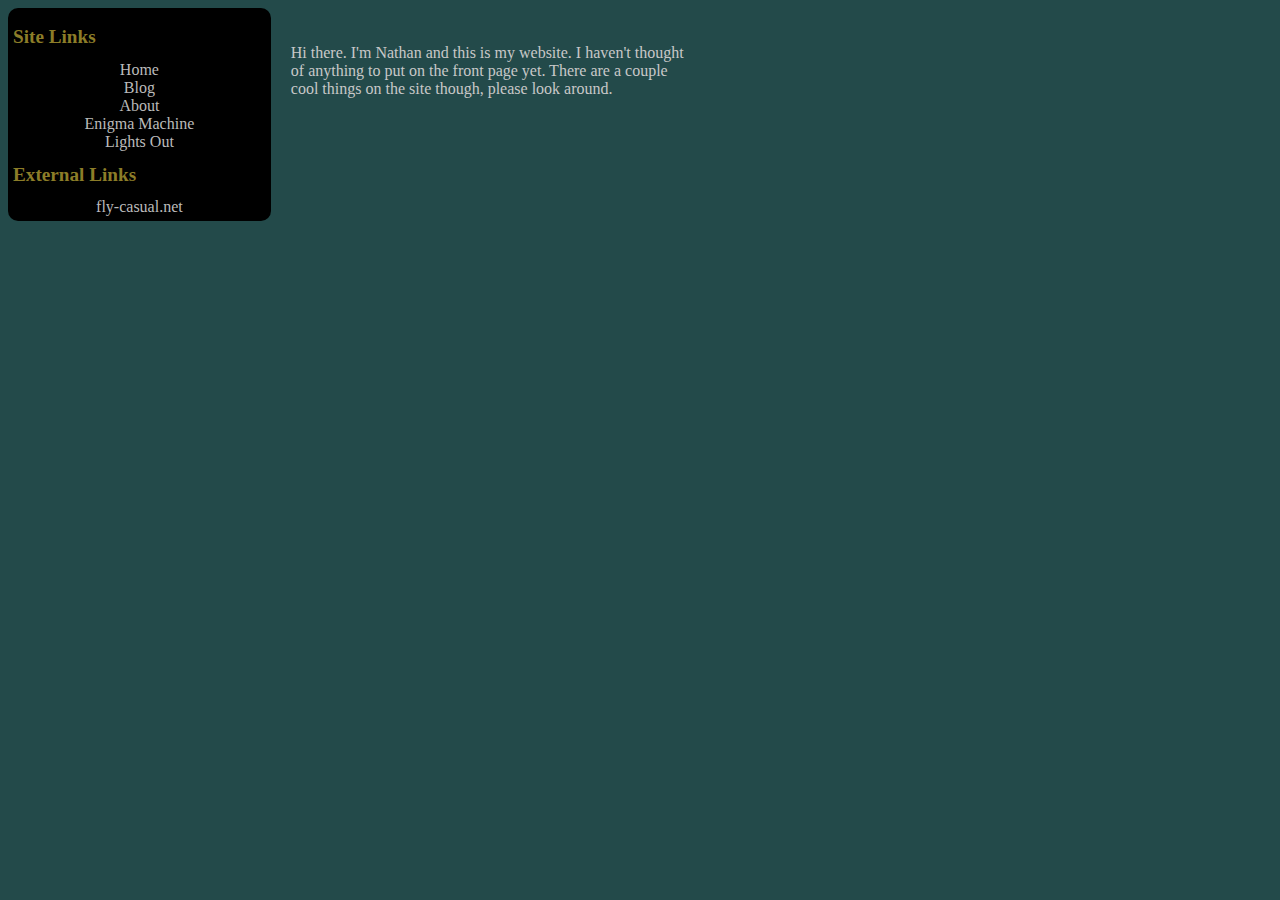
<file: index.html>
<!DOCTYPE html>
<html>
    <head>
        <title>Home | mccrina.org</title>
        
        <link rel="stylesheet" href="/css/site.css">
        
        <!--[if ie]>
        <script type="text/javascript" src="/scripts/modernizr-latest.js"></script>
        <![endif]-->
    </head>

    <body>
        <nav id="navbar">
            <h1>Site Links</h1>
            <p><a href="/index.html">Home</a></p>
            <p><a href="/blog.html">Blog</a></p>
            <p><a href="/about.html">About</a></p>
            <p><a href="/enigma/index.html">Enigma Machine</a></p>
			<p><a href="/lightsout/">Lights Out</a></p>
            
            <h1>External Links</h1>
            <p><a href="http://fly-casual.net/">fly-casual.net</a></p>
        </nav>
		
		<div class="page_content">
			<p>Hi there. I'm Nathan and this is my website. I haven't thought of anything to put on the front page yet. There are a couple cool things on the site though, please look around.</p>
		</div>
    </body>
</html>
</file>
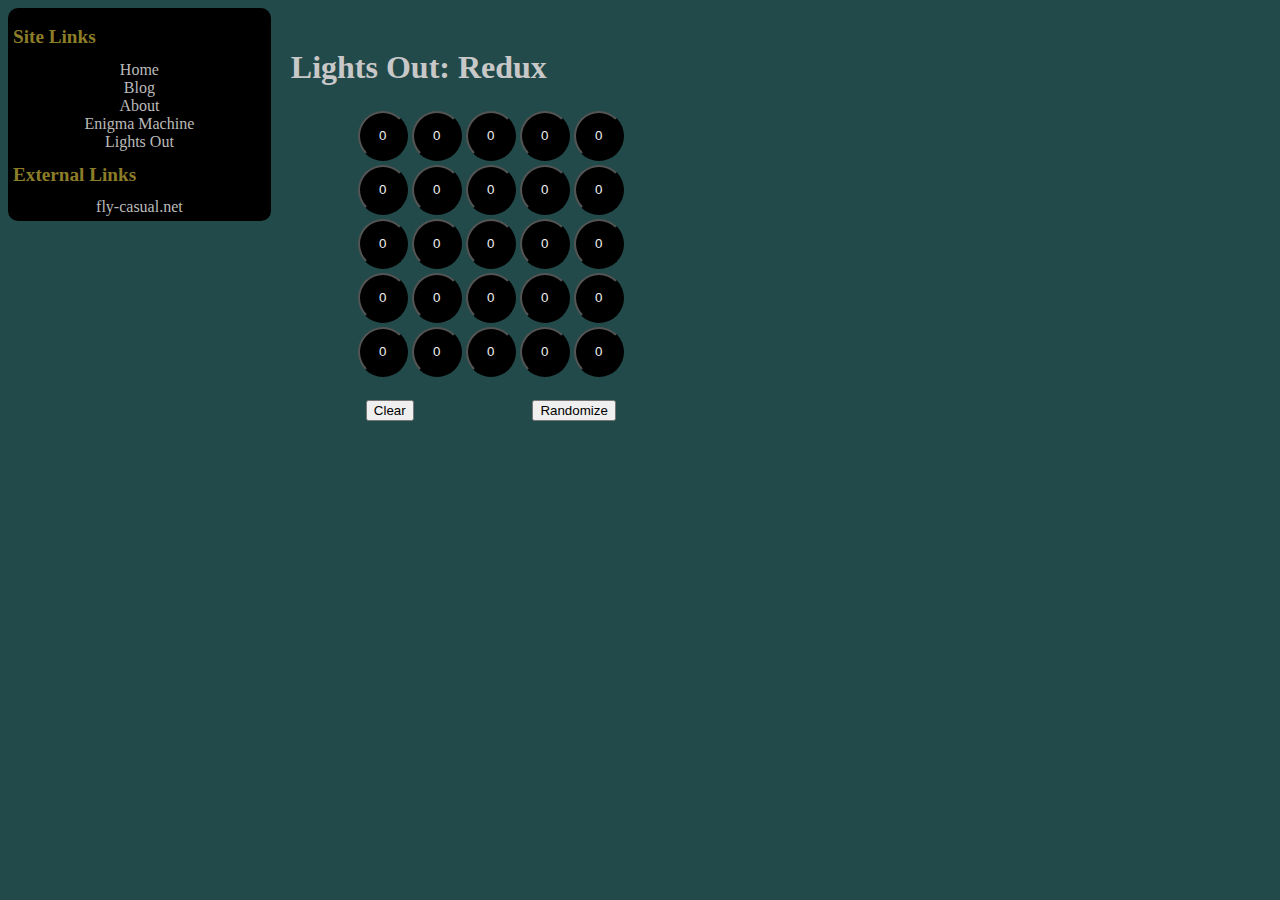
<file: lightsout/index.html>
<!DOCTYPE html>
<html>
	<head>
		<title>Lights Out!!!! :) :) :)</title>
		
		<link rel="stylesheet" type="text/css" href="/css/site.css">
		<link rel="stylesheet" type="text/css" href="/css/lightsout.css">
		
		<script type="text/javascript" src="/scripts/jquery-2.1.4.min.js"></script>
		<script type="text/javascript" src="/scripts/lightsout.js"></script>
	</head>
	
	<body>
		<nav id="navbar">
            <h1>Site Links</h1>
            <p><a href="/index.html">Home</a></p>
            <p><a href="/blog.html">Blog</a></p>
            <p><a href="/about.html">About</a></p>
            <p><a href="/enigma/index.html">Enigma Machine</a></p>
			<p><a href="/lightsout/">Lights Out</a></p>
            
            <h1>External Links</h1>
            <p><a href="http://fly-casual.net/">fly-casual.net</a></p>
        </nav>
		
		<div id="game_area" class="page_content">
			<h1>Lights Out: Redux</h1>
			<div id="game_window"></div>
			<div id="game_controls">
				<input id="clear_button" type="button" value="Clear" />
				<input id="randomize_button" type="button" value="Randomize" />
			</div>
		</div>
	</body>
</html>
</file>
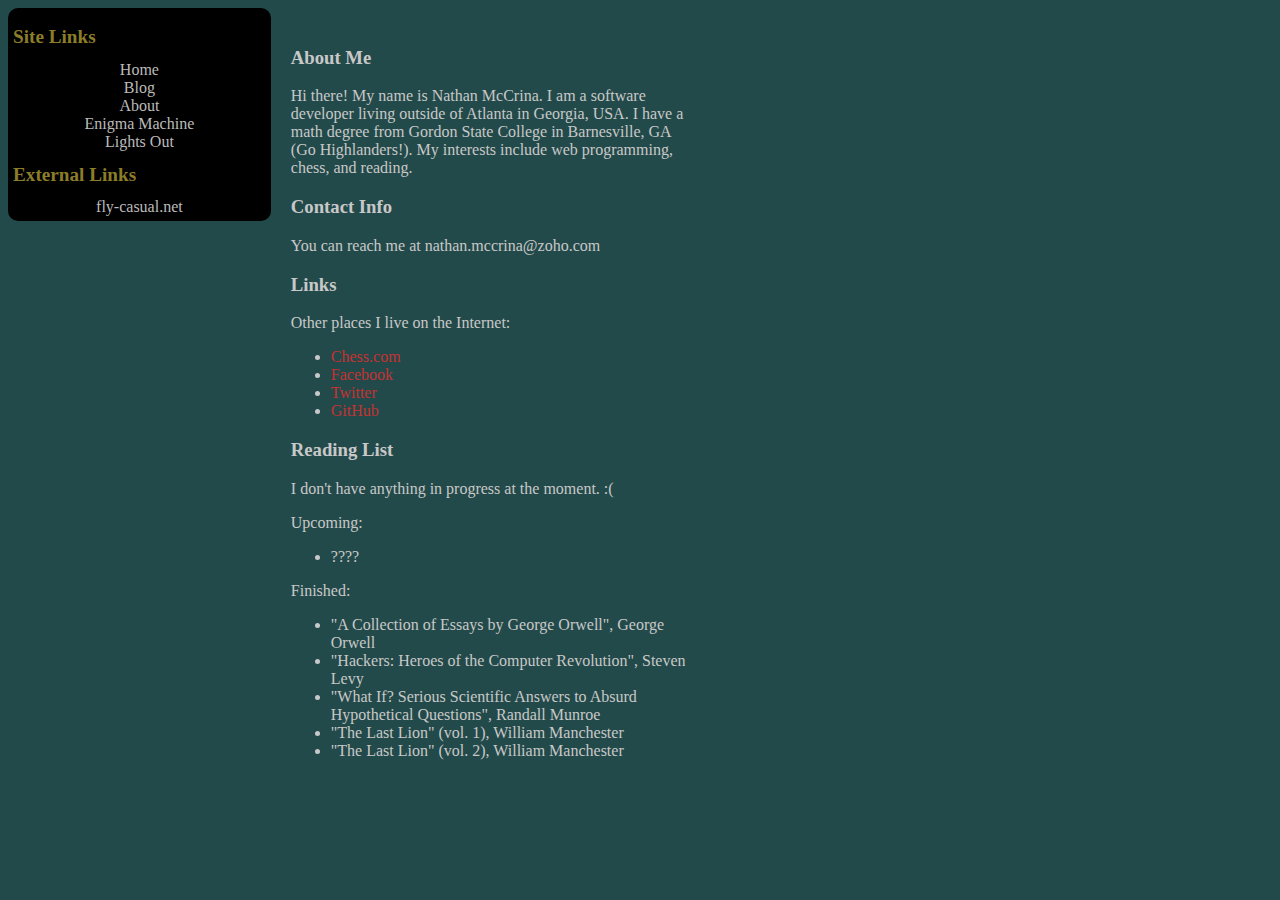
<file: about.html>
<!DOCTYPE html>
<html>
    <head>
        <title>About | mccrina.org</title>
        
		<link rel="stylesheet" href="/css/site.css">
		
        <script src="../scripts/jquery-2.0.3.js"></script>
        
        <script type="text/javascript">
            $(document).ready(function() {
                var x = "nathan.mc";
                x = x + "crina@";
                x = x + "zo";
                x = x + "ho.co";
                x = x + "m";
            
                document.getElementById("botscantreadthis").innerHTML = x;
            });
        </script>
    </head>

    <body>
		<nav id="navbar">
            <h1>Site Links</h1>
            <p><a href="/index.html">Home</a></p>
            <p><a href="/blog.html">Blog</a></p>
            <p><a href="/about.html">About</a></p>
            <p><a href="/enigma/index.html">Enigma Machine</a></p>
			<p><a href="/lightsout/">Lights Out</a></p>
            
            <h1>External Links</h1>
            <p><a href="http://fly-casual.net/">fly-casual.net</a></p>
        </nav>
		
		<div class="page_content">
			<h3>About Me</h3>
			<p>Hi there! My name is Nathan McCrina. I am a software
			developer living outside of Atlanta in Georgia, USA. I have
			a math degree from Gordon State College in Barnesville, GA
			(Go Highlanders!). My interests include web programming,
			chess, and reading.</p>
			
			<h3>Contact Info</h3>
			<p>You can reach me at <span id="botscantreadthis"></span></p>
			
			<h3>Links</h3>
			<p>Other places I live on the Internet:</p>
			<ul>
				<li><a href="http://www.chess.com/members/view/nmccrina">Chess.com</a></li>
				<li><a href="https://www.facebook.com/nathan.mccrina">Facebook</a></li>
				<li><a href="https://twitter.com/nmccrina">Twitter</a></li>
				<li><a href="https://github.com/nfmccrina">GitHub</a></li>
			</ul>
			
			<h3>Reading List</h3>
			<p>I don't have anything in progress at the moment. :(</p>
			<p>Upcoming:</p>
			<ul>
				<li>????</li>
			</ul>
			<p>Finished:</p>
			<ul>
				<li>"A Collection of Essays by George Orwell",
				George Orwell</li>
				<li>"Hackers: Heroes of the Computer Revolution",
				Steven Levy</li>
				<li>"What If? Serious Scientific Answers to Absurd
				Hypothetical Questions", Randall Munroe</li>
				<li>"The Last Lion" (vol. 1),
			William Manchester</li>
				<li>"The Last Lion" (vol. 2),
			William Manchester</li> 
			</ul>
		</div>
    </body>
</html>
</file>
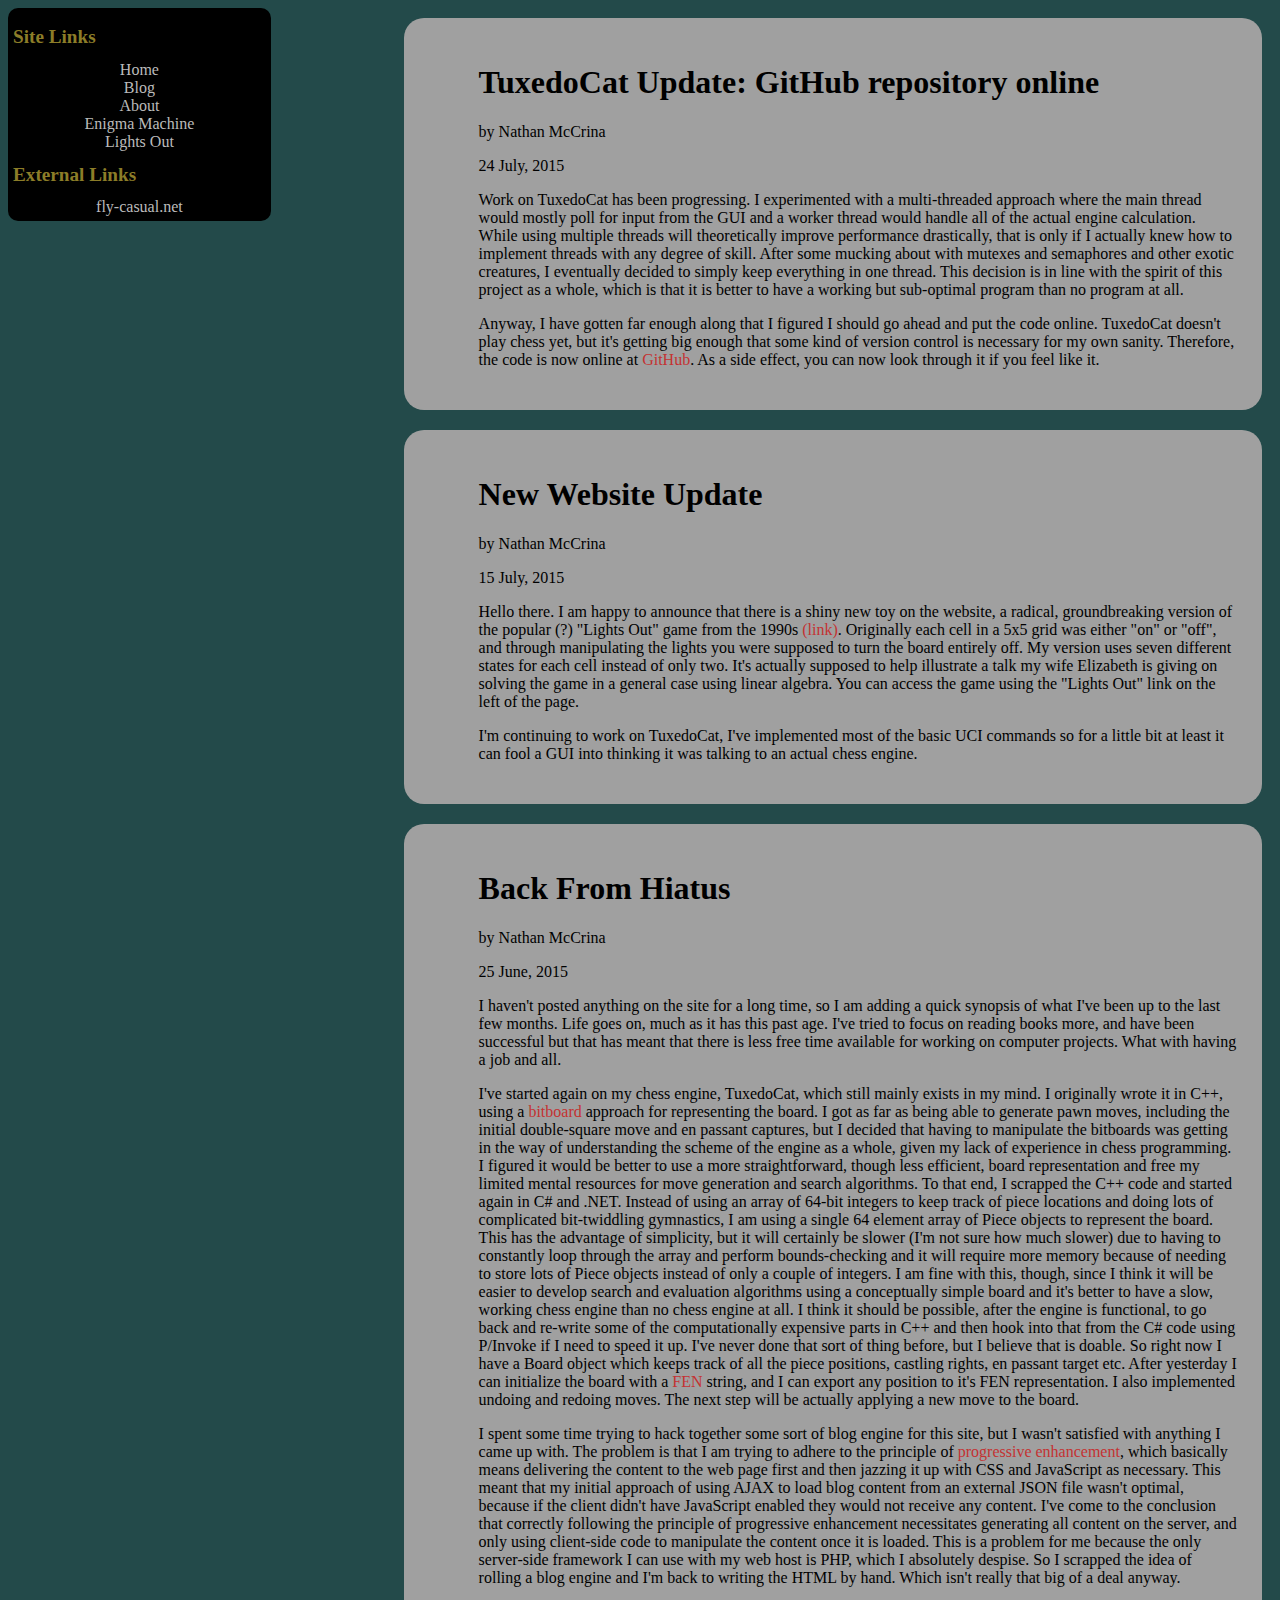
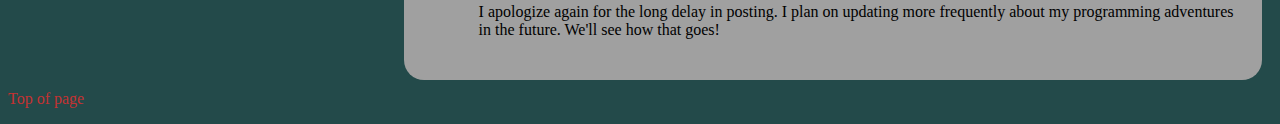
<file: blog.html>
<!DOCTYPE html>
<html>
    <head>
        <title>Blog | mccrina.org</title>
        
        <link rel="stylesheet" href="/css/site.css">
        
        <!--[if ie]>
        <script type="text/javascript" src="/scripts/modernizr-latest.js"></script>
        <![endif]-->
    </head>

    <body>
        <nav id="navbar">
            <h1>Site Links</h1>
            <p><a href="/index.html">Home</a></p>
            <p><a href="/blog.html">Blog</a></p>
            <p><a href="/about.html">About</a></p>
            <p><a href="/enigma/index.html">Enigma Machine</a></p>
			<p><a href="/lightsout/">Lights Out</a></p>
            
            <h1>External Links</h1>
            <p><a href="http://fly-casual.net/">fly-casual.net</a></p>
        </nav>
    
		<article id="blog_post3" class="blog_post">
            <header>
                <h1>TuxedoCat Update: GitHub repository online</h1>
                <p class="blog_post_author">by Nathan McCrina</p>
                <time datetime="2015-07-24 23:00">24 July, 2015</time>
            </header>
            <section>
                <p>
				Work on TuxedoCat has been progressing. I experimented with a
				multi-threaded approach where the main thread would mostly poll
				for input from the GUI and a worker thread would handle all of
				the actual engine calculation. While using multiple threads
				will theoretically improve performance drastically, that is
				only if I actually knew how to implement threads with any
				degree of skill. After some mucking about with mutexes and
				semaphores and other exotic creatures, I eventually decided to
				simply keep everything in one thread. This decision is in line
				with the spirit of this project as a whole, which is that it
				is better to have a working but sub-optimal program than no
				program at all.
				</p>
				<p>
				Anyway, I have gotten far enough along that I figured I should
				go ahead and put the code online. TuxedoCat doesn't play chess yet,
				but it's getting big enough that some kind of version control
				is necessary for my own sanity. Therefore, the code is now
				online at <a href="https://github.com/nfmccrina/TuxedoCat">GitHub</a>.
				As a side effect, you can now look through it if you feel like it.
				</p>
            </section>
        </article>
	
		<article id="blog_post2" class="blog_post">
            <header>
                <h1>New Website Update</h1>
                <p class="blog_post_author">by Nathan McCrina</p>
                <time datetime="2015-07-15 22:00">15 July, 2015</time>
            </header>
            <section>
                <p>
				Hello there. I am happy to announce that there is a shiny new toy on the website,
				a radical, groundbreaking version of the popular (?) "Lights Out" game from the 1990s
				<a href="https://en.wikipedia.org/wiki/Lights_Out_(game)">(link)</a>. Originally
				each cell in a 5x5 grid was either "on" or "off", and through manipulating the
				lights you were supposed to turn the board entirely off. My version uses seven
				different states for each cell instead of only two. It's actually supposed to
				help illustrate a talk my wife Elizabeth is giving on solving the game in
				a general case using linear algebra. You can access the game using the "Lights Out"
				link on the left of the page.
                </p>
				<p>
				I'm continuing to work on TuxedoCat, I've implemented most of the basic UCI commands so
				for a little bit at least it can fool a GUI into thinking it was talking to an actual
				chess engine.
				</p>
            </section>
        </article>
		
        <article id="blog_post1" class="blog_post">
            <header>
                <h1>Back From Hiatus</h1>
                <p class="blog_post_author">by Nathan McCrina</p>
                <time datetime="2015-06-25 09:00">25 June, 2015</time>
            </header>
            <section>
                <p>
                I haven't posted anything on the site for a long time, so I am
                adding a quick synopsis of what I've been up to the last few
                months. Life goes on, much as it has this past age. I've tried
                to focus on reading books more, and have been successful but
                that has meant that there is less free time available for
                working on computer projects. What with having a job and all.
                </p>
                <p>
                I've started again on my chess engine, TuxedoCat, which still mainly exists in
                my mind. I originally wrote it in C++, using a
                <a href="http://chessprogramming.wikispaces.com/Bitboards">bitboard</a> approach
                for representing the board. I got as far as being able to generate pawn moves,
                including the initial double-square move and en passant captures, but I decided
                that having to manipulate the bitboards was getting in the way of understanding
                the scheme of the engine as a whole, given my lack of experience in chess
                programming. I figured it would be better to use a more straightforward, though
                less efficient, board representation and free my limited mental resources for
                move generation and search algorithms. To that end, I scrapped the C++ code and
                started again in C# and .NET. Instead of using an array of 64-bit integers to
                keep track of piece locations and doing lots of complicated bit-twiddling
                gymnastics, I am using a single 64 element array of Piece objects to represent
                the board. This has the advantage of simplicity, but it will certainly be slower
                (I'm not sure how much slower) due to having to constantly loop through the
                array and perform bounds-checking and it will require more memory because of
                needing to store lots of Piece objects instead of only a couple of integers.
                I am fine with this, though, since I think it will be easier to develop search
                and evaluation algorithms using a conceptually simple board and it's better to
                have a slow, working chess engine than no chess engine at all. I think it should
                be possible, after the engine is functional, to go back and re-write some of the
                computationally expensive parts in C++ and then hook into that from the C# code
                using P/Invoke if I need to speed it up. I've never done that sort of thing
                before, but I believe that is doable. So right now I have a Board object which
                keeps track of all the piece positions, castling rights, en passant target etc.
                After yesterday I can initialize the board with a
                <a href="http://chessprogramming.wikispaces.com/Forsyth-Edwards+Notation">FEN</a>
                string, and I can export any position to it's FEN representation. I also
                implemented undoing and redoing moves. The next step will be actually applying
                a new move to the board.
                </p>
                <p>
                I spent some time trying to hack together some sort of blog engine for this
                site, but I wasn't satisfied with anything I came up with. The problem is that
                I am trying to adhere to the principle of
                <a href="http://alistapart.com/article/understandingprogressiveenhancement">
                progressive enhancement</a>, which basically means delivering the content to the
                web page first and then jazzing it up with CSS and JavaScript as necessary. This
                meant that my initial approach of using AJAX to load blog content from an
                external JSON file wasn't optimal, because if the client didn't have
                JavaScript enabled they would not receive any content. I've come to the
                conclusion that correctly following the principle of progressive enhancement
                necessitates generating all content on the server, and only using client-side
                code to manipulate the content once it is loaded. This is a problem for me
                because the only server-side framework I can use with my web host is PHP, which
                I absolutely despise. So I scrapped the idea of rolling a blog engine and I'm
                back to writing the HTML by hand. Which isn't really that big of a deal anyway.
                </p>
                <p>
                I apologize again for the long delay in posting. I plan on updating more
                frequently about my programming adventures in the future. We'll see how that
                goes!
                </p>
            </section>
        </article>
        
        <footer><p><a href="#top">Top of page</a></p></footer>
    </body>
</html>
</file>
<file: css/site.css>
body
{
    background-color: #234A4A;
    color: #C8C8C8;
}

a:link
{
    color: #C43232;
    text-decoration: none;
}

a:visited
{
    color: #C43232;
    text-decoration: none;
}

a:hover
{
    color: #C43232;
    text-decoration: none;
}

a:active
{
    color: #C43232;
    text-decoration: none;
}

.blog_post
{
    background-color: #A0A0A0;
    color: #000000;
	margin: 10px;
    padding: 25px;
    padding-left: 75px;
    float: right;
    width: 60%;
    border-radius: 20px;
}

.page_content
{
	display: inline-block;
	width: 400px;
	clear: both;
	margin: 20px;
}

#navbar
{
    background-color: #000000;
    float: left;
    padding: 5px;
    width: 20%;
	display: inline-block;
    border-radius: 10px;
    z-index: 999;
}

#navbar > h1
{
    font-size: 1.2em;
    color: #8C7D28;
}

#navbar > p
{
    width: 150px;
    margin: auto;
    text-align: center;
}

#navbar a:link
{
    color: #BBBBBB;
    text-decoration: none;
}

#navbar a:visited
{
    color: #BBBBBB;
    text-decoration: none;
}

#navbar a:hover
{
    color: #BBBBBB;
    text-decoration: none;
}

#navbar a:active
{
    color: #BBBBBB;
    text-decoration: none;
}

footer
{
    clear: both;
}
</file>
<file: css/lightsout.css>
input.light
{
	border-radius: 30px;
	width: 50px;
	height: 50px;
}

#game_area
{
}

#light_table
{
	margin: 0px auto;
}

#game_window
{
}

#game_controls
{
	width: 250px;
	margin: 20px auto;
}

#clear_button
{
}

#randomize_button
{
	float: right;
}

.light0
{
	background-color: #000000;
	color: #F0F0F0;
}

.light1
{
	background-color: #102525;
	color: #C0C0C0;
}

.light2
{
	background-color: #204A4A;
	color: #909090;
}

.light3
{
	background-color: #307070;
	color: #000000;
}

.light4
{
	background-color: #409595;
	color: #000000;
}

.light5
{
	background-color: #91D0D0;
	color: #000000;
}

.light6
{
	background-color: #BCE2E2;
	color: #000000;
}
</file>
